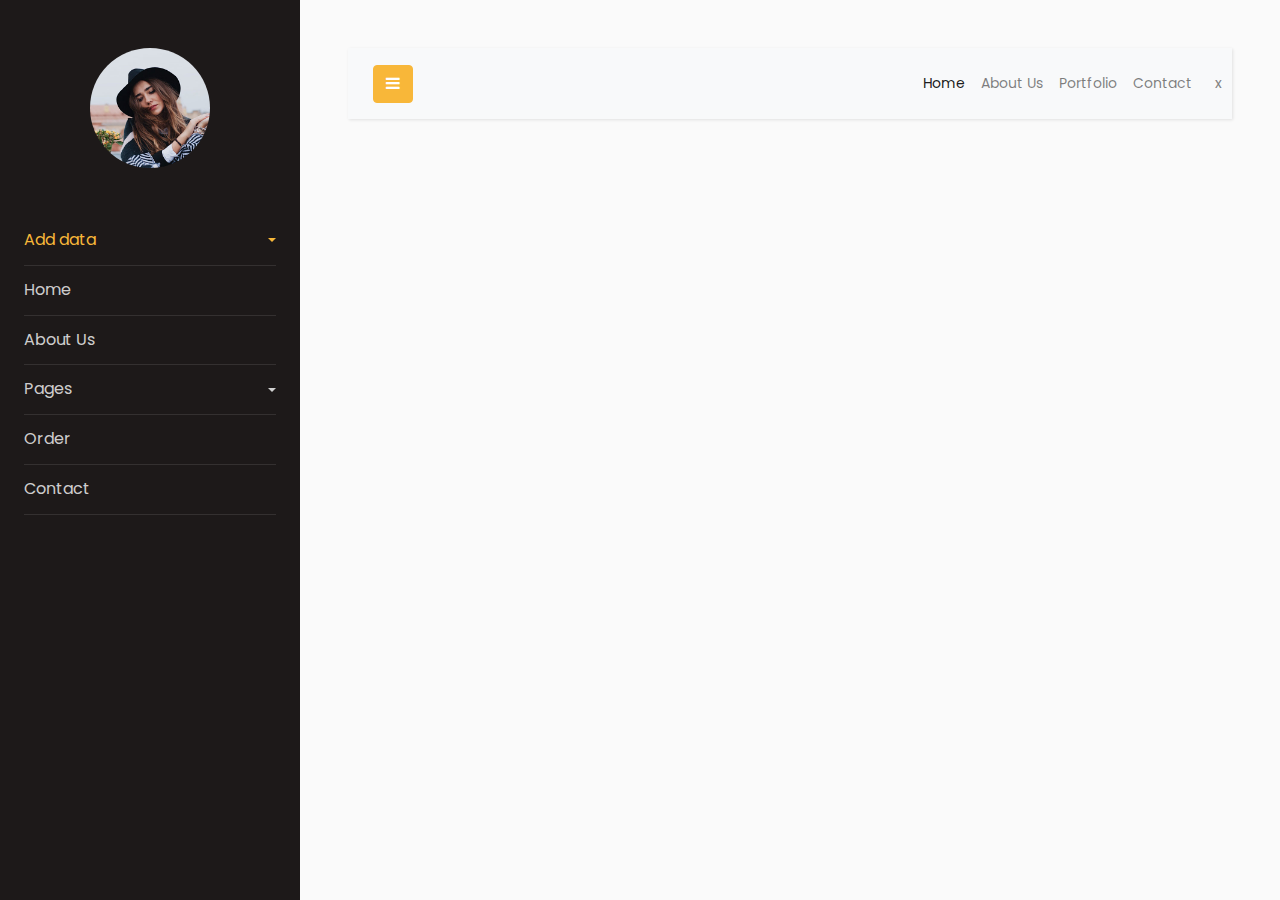
<file: index.html>
<!doctype html>
<html lang="en">
  <head>
  	<title>Sidebar 01</title>
    <meta charset="utf-8">
    <meta name="viewport" content="width=device-width, initial-scale=1, shrink-to-fit=no">

    <link href="https://fonts.googleapis.com/css?family=Poppins:300,400,500,600,700,800,900" rel="stylesheet">
		
		<link rel="stylesheet" href="https://stackpath.bootstrapcdn.com/font-awesome/4.7.0/css/font-awesome.min.css">
		<link rel="stylesheet" href="css/style.css">
  </head>
  <body>
		
		<div class="wrapper d-flex align-items-stretch">
			<nav id="sidebar">
				<div class="p-4 pt-5">
		  		<a href="#" class="img logo rounded-circle mb-5" style="background-image: url(images/logo.jpg);"></a>
	        <ul class="list-unstyled components mb-5">
	          <li class="active">
	            <a href="#homeSubmenu" data-toggle="collapse" aria-expanded="false" class="dropdown-toggle">Add data</a>
	            <ul class="collapse list-unstyled" id="homeSubmenu">
                <li>
                    <a href="Amobile.php">Mobile</a>
                </li>
                <li>
                    <a href="Abeauty.php">Beauty</a>
                </li>
                <li>
                    <a href="Amen.php">Men</a>
                </li>
                <li>
                    <a href="Awomen.php">Women</a>
                </li>
                <li>
                    <a href="Awatch.php">Watch</a>
                </li>
                <li>
                    <a href="Aelectronic.php">Electronics</a>
                </li>
                <li>
                  <a href="Ashoes.php">Shoes</a>
                </li>
	            </ul>
	          </li>
            <li>
                <a href="home.php">Home</a>
              </li>
	          <li>
	              <a href="about.php">About Us</a>
	          </li>
	          <li>
              <a href="#pageSubmenu" data-toggle="collapse" aria-expanded="false" class="dropdown-toggle">Pages</a>
              <ul class="collapse list-unstyled" id="pageSubmenu">
                <li>
                    <a href="#">Page 1</a>
                </li>
                <li>
                    <a href="#">Page 2</a>
                </li>
                <li>
                    <a href="#">Page 3</a>
                </li>
              </ul>
	          </li>
	          <li>
              <a href="order_de.php">Order</a>
	          </li>
	          <li>
              <a href="contact.php">Contact</a>
	          </li>
	        </ul>

	        <div class="footer">
	        	
						  <!-- Link back to Colorlib can't be removed. Template is licensed under CC BY 3.0. --></p>
	        </div>

	      </div>
    	</nav>

        <!-- Page Content  -->
      <div id="content" class="p-4 p-md-5">

        <nav class="navbar navbar-expand-lg navbar-light bg-light">
          <div class="container-fluid">

            <button type="button" id="sidebarCollapse" class="btn btn-primary">
              <i class="fa fa-bars"></i>
              <span class="sr-only">Toggle Menu</span>
            </button>
            <button class="btn btn-dark d-inline-block d-lg-none ml-auto" type="button" data-toggle="collapse" data-target="#navbarSupportedContent" aria-controls="navbarSupportedContent" aria-expanded="false" aria-label="Toggle navigation">
                <i class="fa fa-bars"></i>
            </button>

            <div class="collapse navbar-collapse" id="navbarSupportedContent">
              <ul class="nav navbar-nav ml-auto">
                <li class="nav-item active">
                    <a class="nav-link" href="home.php">Home</a>
                </li>
                <li class="nav-item">
                    <a class="nav-link" href="about.php">About Us</a>
                </li>
                <li class="nav-item">
                    <a class="nav-link" href="#">Portfolio</a>
                </li>
                <li class="nav-item">
                    <a class="nav-link" href="contact.php">Contact</a>
                </li>
              </ul>
            </div>
          </div>x
        </nav>

        <h2 class="mb-4"></h2>
        <!-- <p>Lorem ipsum dolor sit amet, consectetur adipisicing elit, sed do eiusmod tempor incididunt ut labore et dolore magna aliqua. Ut enim ad minim veniam, quis nostrud exercitation ullamco laboris nisi ut aliquip ex ea commodo consequat. Duis aute irure dolor in reprehenderit in voluptate velit esse cillum dolore eu fugiat nulla pariatur. Excepteur sint occaecat cupidatat non proident, sunt in culpa qui officia deserunt mollit anim id est laborum.</p>
        <p>Lorem ipsum dolor sit amet, consectetur adipisicing elit, sed do eiusmod tempor incididunt ut labore et dolore magna aliqua. Ut enim ad minim veniam, quis nostrud exercitation ullamco laboris nisi ut aliquip ex ea commodo consequat. Duis aute irure dolor in reprehenderit in voluptate velit esse cillum dolore eu fugiat nulla pariatur. Excepteur sint occaecat cupidatat non proident, sunt in culpa qui officia deserunt mollit anim id est laborum.</p> -->
      </div>
		</div>

   <script src="js/jquery.min.js"></script>
    <script src="js/popper.js"></script>
   <script src="js/bootstrap.min.js"></script> 
    <script src="js/main.js"></script>
  </body>
</html>
</file>
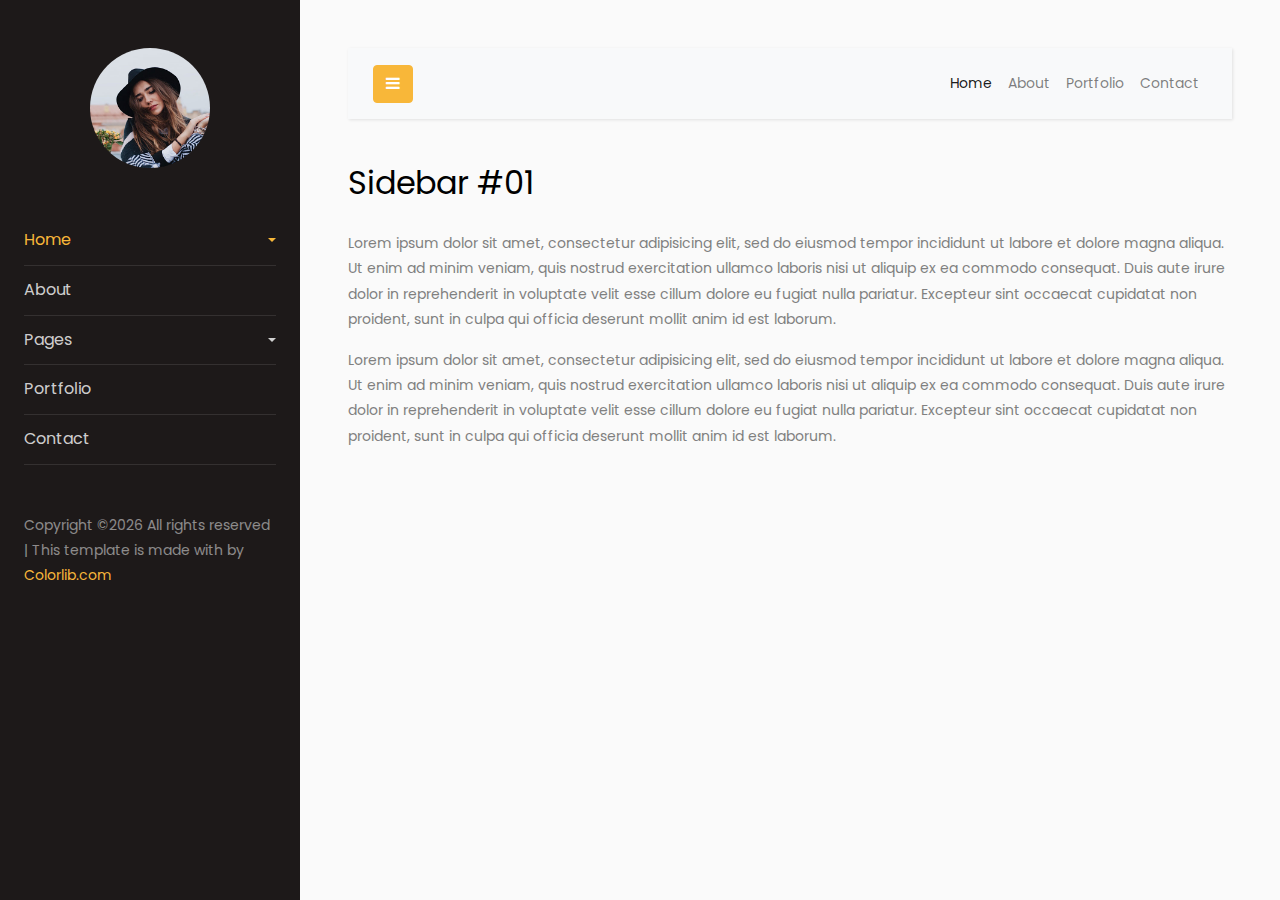
<file: index1.html>
<!doctype html>
<html lang="en">
  <head>
  	<title>Sidebar 01</title>
    <meta charset="utf-8">
    <meta name="viewport" content="width=device-width, initial-scale=1, shrink-to-fit=no">

    <link href="https://fonts.googleapis.com/css?family=Poppins:300,400,500,600,700,800,900" rel="stylesheet">
		
		<link rel="stylesheet" href="https://stackpath.bootstrapcdn.com/font-awesome/4.7.0/css/font-awesome.min.css">
		<link rel="stylesheet" href="style2.css">
  </head>
  <body>
		
		<div class="wrapper d-flex align-items-stretch">
			<nav id="sidebar">
				<div class="p-4 pt-5">
		  		<a href="#" class="img logo rounded-circle mb-5" style="background-image: url(images/logo.jpg);"></a>
	        <ul class="list-unstyled components mb-5">
	          <li class="active">
	            <a href="#homeSubmenu" data-toggle="collapse" aria-expanded="false" class="dropdown-toggle">Home</a>
	            <ul class="collapse list-unstyled" id="homeSubmenu">
                <li>
                    <a href="#">Home 1</a>
                </li>
                <li>
                    <a href="#">Home 2</a>
                </li>
                <li>
                    <a href="#">Home 3</a>
                </li>
	            </ul>
	          </li>
	          <li>
	              <a href="#">About</a>
	          </li>
	          <li>
              <a href="#pageSubmenu" data-toggle="collapse" aria-expanded="false" class="dropdown-toggle">Pages</a>
              <ul class="collapse list-unstyled" id="pageSubmenu">
                <li>
                    <a href="#">Page 1</a>
                </li>
                <li>
                    <a href="#">Page 2</a>
                </li>
                <li>
                    <a href="#">Page 3</a>
                </li>
              </ul>
	          </li>
	          <li>
              <a href="#">Portfolio</a>
	          </li>
	          <li>
              <a href="#">Contact</a>
	          </li>
	        </ul>

	        <div class="footer">
	        	<p><!-- Link back to Colorlib can't be removed. Template is licensed under CC BY 3.0. -->
						  Copyright &copy;<script>document.write(new Date().getFullYear());</script> All rights reserved | This template is made with <i class="icon-heart" aria-hidden="true"></i> by <a href="https://colorlib.com" target="_blank">Colorlib.com</a>
						  <!-- Link back to Colorlib can't be removed. Template is licensed under CC BY 3.0. --></p>
	        </div>

	      </div>
    	</nav>

        <!-- Page Content  -->
      <div id="content" class="p-4 p-md-5">

        <nav class="navbar navbar-expand-lg navbar-light bg-light">
          <div class="container-fluid">

            <button type="button" id="sidebarCollapse" class="btn btn-primary">
              <i class="fa fa-bars"></i>
              <span class="sr-only">Toggle Menu</span>
            </button>
            <button class="btn btn-dark d-inline-block d-lg-none ml-auto" type="button" data-toggle="collapse" data-target="#navbarSupportedContent" aria-controls="navbarSupportedContent" aria-expanded="false" aria-label="Toggle navigation">
                <i class="fa fa-bars"></i>
            </button>

            <div class="collapse navbar-collapse" id="navbarSupportedContent">
              <ul class="nav navbar-nav ml-auto">
                <li class="nav-item active">
                    <a class="nav-link" href="#">Home</a>
                </li>
                <li class="nav-item">
                    <a class="nav-link" href="#">About</a>
                </li>
                <li class="nav-item">
                    <a class="nav-link" href="#">Portfolio</a>
                </li>
                <li class="nav-item">
                    <a class="nav-link" href="#">Contact</a>
                </li>
              </ul>
            </div>
          </div>
        </nav>

        <h2 class="mb-4">Sidebar #01</h2>
        <p>Lorem ipsum dolor sit amet, consectetur adipisicing elit, sed do eiusmod tempor incididunt ut labore et dolore magna aliqua. Ut enim ad minim veniam, quis nostrud exercitation ullamco laboris nisi ut aliquip ex ea commodo consequat. Duis aute irure dolor in reprehenderit in voluptate velit esse cillum dolore eu fugiat nulla pariatur. Excepteur sint occaecat cupidatat non proident, sunt in culpa qui officia deserunt mollit anim id est laborum.</p>
        <p>Lorem ipsum dolor sit amet, consectetur adipisicing elit, sed do eiusmod tempor incididunt ut labore et dolore magna aliqua. Ut enim ad minim veniam, quis nostrud exercitation ullamco laboris nisi ut aliquip ex ea commodo consequat. Duis aute irure dolor in reprehenderit in voluptate velit esse cillum dolore eu fugiat nulla pariatur. Excepteur sint occaecat cupidatat non proident, sunt in culpa qui officia deserunt mollit anim id est laborum.</p>
      </div>
		</div>

    <script src="js/jquery.min.js"></script>
    <script src="js/popper.js"></script>
    <script src="js/bootstrap.min.js"></script>
    <script src="js/main.js"></script>
  </body>
</html>
</file>
